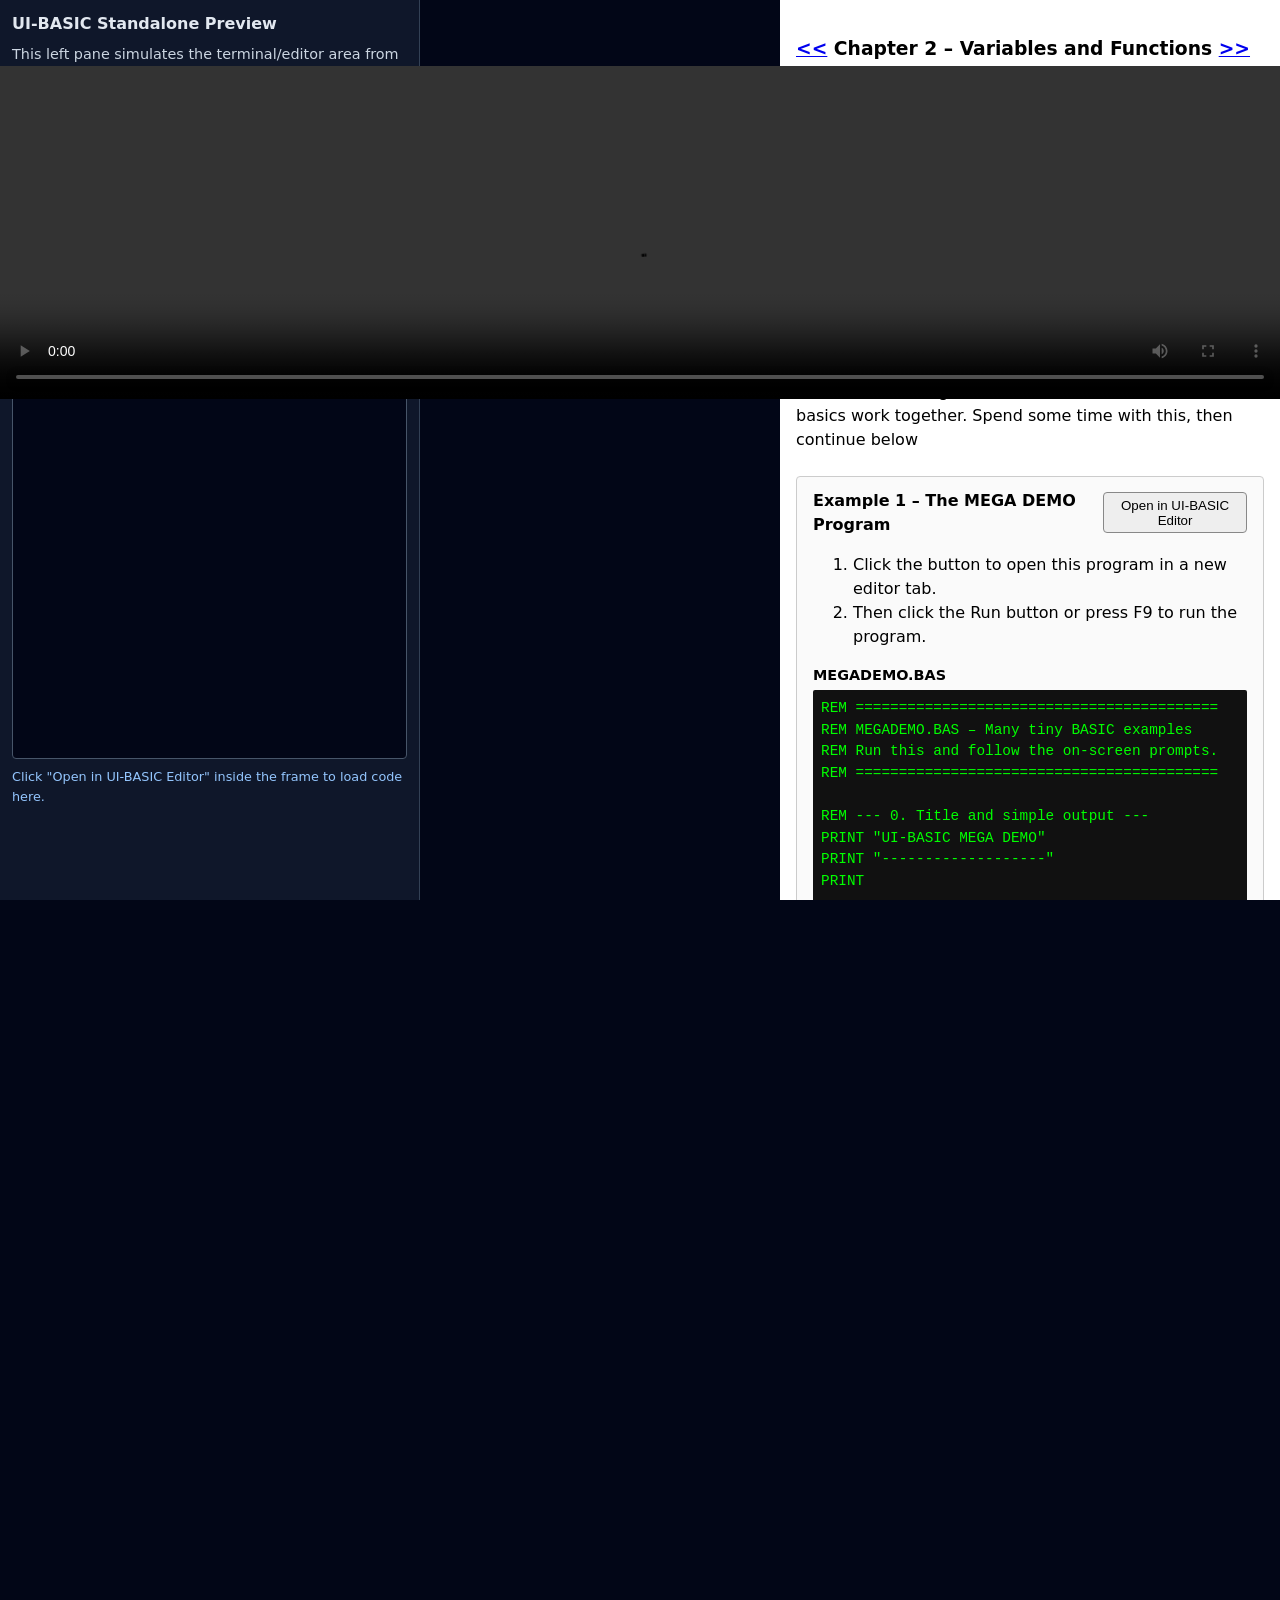
<file: lessons/002/index.html>
<!doctype html>
<html lang="en">
<head>
    <meta charset="utf-8" />
    <title>UI-BASIC Tutorial – Chapter 2: Variables and Functions</title>
    <script src="../../redirect.js"></script>
    <script src="../../bootstrap.js"></script>

    <link rel="stylesheet" href="../../tutorial.css" />
    </head>
<body>

<article class="tutorial"
         data-chapter="2"
         data-slug="core-examples">

    <h3><a href="../../lessons/001/index.html"><<</a> Chapter 2 – Variables and Functions  <a href="../../lessons/003/index.html">>></a></h3>

    <video class="tutorial-video"
           controls
           controlsList="nofullscreen noremoteplayback nodownload"
           disablePictureInPicture
           playsinline>
        <source src="../../videos/TIFF_VARS_FUNCS_OPEN.mp4" type="video/mp4" />
        Your browser does not support the video tag.
    </video>

    <p>Review: Here is a single, longer program that walks through many
    tiny examples in sequence. Load it into the editor, skim through the code,
    and run it to see how the basics work together. Spend some time with this, then continue below</p>

    <section class="example"
             data-example-id="ch2-megademo"
             data-example-title="MEGADEMO.BAS">
        <div class="example-header">
            <h2>Example 1 – The MEGA DEMO Program</h2>
            <button class="example-open" data-example-id="ch2-megademo">
                Open in UI-BASIC Editor
            </button>
        </div>
        <ol>
            <li>Click the button to open this program in a new editor tab.</li>
            <li>Then click the Run button or press F9 to run the program.</li>
        </ol>
        <div class="example-files">
            <h3>MEGADEMO.BAS</h3>
            <pre data-file-name="MEGADEMO.BAS"
                 data-file-language="basic"
                 data-file-role="main">
REM ==========================================
REM MEGADEMO.BAS – Many tiny BASIC examples
REM Run this and follow the on-screen prompts.
REM ==========================================

REM --- 0. Title and simple output ---
PRINT "UI-BASIC MEGA DEMO"
PRINT "-------------------"
PRINT

REM --- 1. Hello and string printing ---
PRINT "1) Hello, world!"
PRINT "Strings can be printed with quotes."
PRINT

REM --- 2. Simple math ---
PRINT "2) Simple math:"
PRINT "  2 + 2 = ", 2 + 2
PRINT "  10 - 3 = ", 10 - 3
PRINT "  6 * 7 = ", 6 * 7
PRINT "  20 / 5 = ", 20 / 5
PRINT

REM --- 3. Variables ---
PRINT "3) Variables:"
LET a = 5
LET b = 12
LET sum = a + b
PRINT "  a = ", a
PRINT "  b = ", b
PRINT "  a + b = ", sum
PRINT

REM --- 4. Input ---
PRINT "4) INPUT:"
INPUT "  Enter your name: ", name$
PRINT "  Hello, ", name$, "!"
INPUT "  Enter a number: ", n
PRINT "  You typed ", n
PRINT

REM --- 5. Decisions with IF / ELSEIF / END IF ---
PRINT "5) IF / ELSEIF examples:"
IF n &lt; 0 THEN
  PRINT "  ", n, " is negative"
ELSEIF n = 0 THEN
  PRINT "  It's exactly zero"
ELSE
  PRINT "  ", n, " is positive"
END IF
PRINT

REM --- 6. Even or odd using MOD ---
PRINT "6) Even or odd:"
IF n MOD 2 = 0 THEN
  PRINT "  ", n, " is even"
ELSE
  PRINT "  ", n, " is odd"
END IF
PRINT

REM --- 7. For loop (counting up) ---
PRINT "7) FOR loop counting 1..5:"
FOR i = 1 TO 5
  PRINT "  i = ", i
NEXT i
PRINT

REM --- 8. For loop with STEP and counting down ---
PRINT "8) FOR loop counting down:"
FOR j = 10 TO 0 STEP -2
  PRINT "  j = ", j
NEXT j
PRINT

REM --- 9. Nested loops: small table ---
PRINT "9) Nested loops: multiplication table 1..3"
FOR r = 1 TO 3
  FOR c = 1 TO 3
    PRINT r, "x", c, "=", r * c
  NEXT c
NEXT r
PRINT

REM --- 10. Accumulators and running totals ---
PRINT "10) Running total of 1..10"
LET total = 0
FOR k = 1 TO 10
  LET total = total + k
NEXT k
PRINT "  total = ", total
PRINT

REM --- 11. Small menu with INPUT and IF ---
PRINT "11) Tiny menu:"
PRINT "  1) Square a number"
PRINT "  2) Cube a number"
PRINT "  3) Double a number"
INPUT "  Choose 1-3: ", choice
INPUT "  Enter value: ", x
IF choice = 1 THEN
  PRINT "  square = ", x * x
ELSEIF choice = 2 THEN
  PRINT "  cube = ", x * x * x
ELSEIF choice = 3 THEN
  PRINT "  double = ", x * 2
ELSE
  PRINT "  (unknown choice)"
END IF
PRINT

REM --- 12. Simple string building ---
PRINT "12) Strings:"
INPUT "  Favorite color? ", color$
PRINT "  ", name$, "'s favorite color is ", color$
PRINT

REM --- 13. Basic validation with IF ---
PRINT "13) Validation: enter a number from 1 to 5"
INPUT "  Number: ", m
IF m &lt; 1 OR m &gt; 5 THEN
  PRINT "  That wasn't between 1 and 5."
ELSE
  PRINT "  Thanks! You chose ", m
END IF
PRINT

REM --- 14. Simple pattern printing ---
PRINT "14) Pattern printing:"
FOR row = 1 TO 5
  line$ = ""
  FOR col = 1 TO row
    line$ = line$ + "*"
  NEXT col
  PRINT line$
NEXT row
PRINT

REM --- 15. Mini "FizzBuzz" ---
PRINT "15) FizzBuzz from 1..20:"
FOR t = 1 TO 20
  IF t MOD 15 = 0 THEN
    PRINT "FizzBuzz"
  ELSEIF t MOD 3 = 0 THEN
    PRINT "Fizz"
  ELSEIF t MOD 5 = 0 THEN
    PRINT "Buzz"
  ELSE
    PRINT t
  END IF
NEXT t
PRINT

REM --- 16. End ---
PRINT "End of MEGA DEMO."
PRINT "Feel free to edit the code and run again!"
            </pre>
        </div>

        <p>
            This long example chains together many tiny demonstrations: printing,
            variables, arithmetic, INPUT, IF/ELSE, MOD, nested and stepped FOR/NEXT
            loops, a running total, and simple string building. Edit it to experiment!
        </p>
    </section>

    <p>

        To use a function, we must first create it.  After we create a function, we then call it by name whenever we want to use it.
        <br/>
        <br/>
        In this example, we are calling the function PRINTME, which prints text to the screen in between lines of dashes.

        Spend some time with this, then continue below
    </p>

    <!-- ========================
         Example 1: FOR/NEXT Loop
         ======================== -->

    <section class="example"
             data-example-id="ch2-printme"
             data-example-title="PRINTME.BAS">
        <div class="example-header">
            <h2>Example 1 | "PRINTME" Function</h2>
            <button class="example-open"
                    data-example-id="ch2-printme">
                Open in UI-BASIC Editor
            </button>
        </div>
        <ol>
            <li>Click the button to open this program in a new editor tab.</li>
            <li>Then click the Run button or press F9 to run the program.</li>
        </ol>
        <div class="example-files">
            <h3>PRINTME.BAS</h3>
            <pre data-file-name="PRINTME.BAS"
                 data-file-language="basic"
                 data-file-role="main">
// Create a function called PRINTME
FUNCTION PRINTME()
  print "------------------"
  print "Hello from UI-BASIC"
  print "------------------"
END FUNCTION

// Then run the function
PRINTME()
            </pre>
        </div>

    </section>


    <section class="example"
             data-example-id="ch2-printme2"
             data-example-title="PRINTME2.BAS">
        <div class="example-header">
            <h2>Example 2 | "PRINTME2" Function</h2>
            <button class="example-open"
                    data-example-id="ch2-printme2">
                Open in UI-BASIC Editor
            </button>
        </div>
        <ol>
            <li>Click the button to open this program in a new editor tab.</li>
            <li>Then click the Run button or press F9 to run the program.</li>
        </ol>
        <div class="example-files">
            <h3>PRINTME2.BAS</h3>
            <pre data-file-name="PRINTME2.BAS"
                 data-file-language="basic"
                 data-file-role="main">
// Create a function called PRINTME that takes a string variable as a parameter
FUNCTION PRINTME(TextToPrint$)
  print "------------------"
  print TextToPrint$
  print "------------------"
END FUNCTION

// Then run the function with a different string each time
A$ = "Hello from UI-BASIC"
PRINTME(A$)

B$ = "I can reuse functions!"
PRINTME(B$)
            </pre>
        </div>

    </section>



    <section class="example"
             data-example-id="ch2-printme3"
             data-example-title="PRINTME3.BAS">
        <div class="example-header">
            <h2>Example 3 | "PRINTME3" Function</h2>
            <button class="example-open"
                    data-example-id="ch2-printme">
                Open in UI-BASIC Editor
            </button>
        </div>
        <ol>
            <li>Click the button to open this program in a new editor tab.</li>
            <li>Then click the Run button or press F9 to run the program.</li>
        </ol>
        <div class="example-files">
            <h3>PRINTME3.BAS</h3>
            <pre data-file-name="PRINTME3.BAS"
                 data-file-language="basic"
                 data-file-role="main">
// Create a function called PRINTME that takes a two string variables as a parameters
FUNCTION PRINTME(TextToPrint$, LinesToPrint$)
  print LinesToPrint$
  print TextToPrint$
  print LinesToPrint$
END FUNCTION

// Then run the function with a different string each time
A$ = "Hello from UI-BASIC"
PRINTME(A$, "------------------")

B$ = "I can reuse functions!"
PRINTME(B$, "====")
            </pre>
        </div>

    </section>

    <section class="example"
             data-example-id="ch2-fib"
             data-example-title="PRINTME.BAS">
        <div class="example-header">
            <h2>Example 1 | "FIB" Function</h2>
            <button class="example-open"
                    data-example-id="ch2-fib">
                Open in UI-BASIC Editor
            </button>
        </div>
        <ol>
            <li>Click the button to open this program in a new editor tab.</li>
            <li>Then click the Run button or press F9 to run the program.</li>
        </ol>
        <div class="example-files">
            <h3>FUB.BAS</h3>
            <pre data-file-name="FIB.BAS"
                 data-file-language="basic"
                 data-file-role="main">
// Create a function called fib() that calculates

FUNCTION fib%(n%)
    IF n% < 2 THEN
        rVal% =  n%
    ELSE
        rVal% =   fib%(n% - 1) + fib%(n% - 2)
    END IF
    RETURN rVal%
END FUNCTION

PRINT fib%(10); // 55
            </pre>
        </div>

    </section>









    <video class="tutorial-video"
           controls
           controlsList="nofullscreen noremoteplayback nodownload"
           disablePictureInPicture
           playsinline>
        <source src="../../videos/TIFF_VARS_FUNCS_CLOSE.mp4" type="video/mp4" />
        Your browser does not support the video tag.
    </video>
    <nav class="chapter-nav">
        <h3><a href="../../lessons/001/index.html"><<</a> Previous - Next  <a href="../../lessons/003/index.html">>></a></h3>
    </nav>
</article>

<!-- Iframe-side API: send "open example" messages to parent -->
<script src="../../tutorial.js"></script>
</body>
</html>
</file>
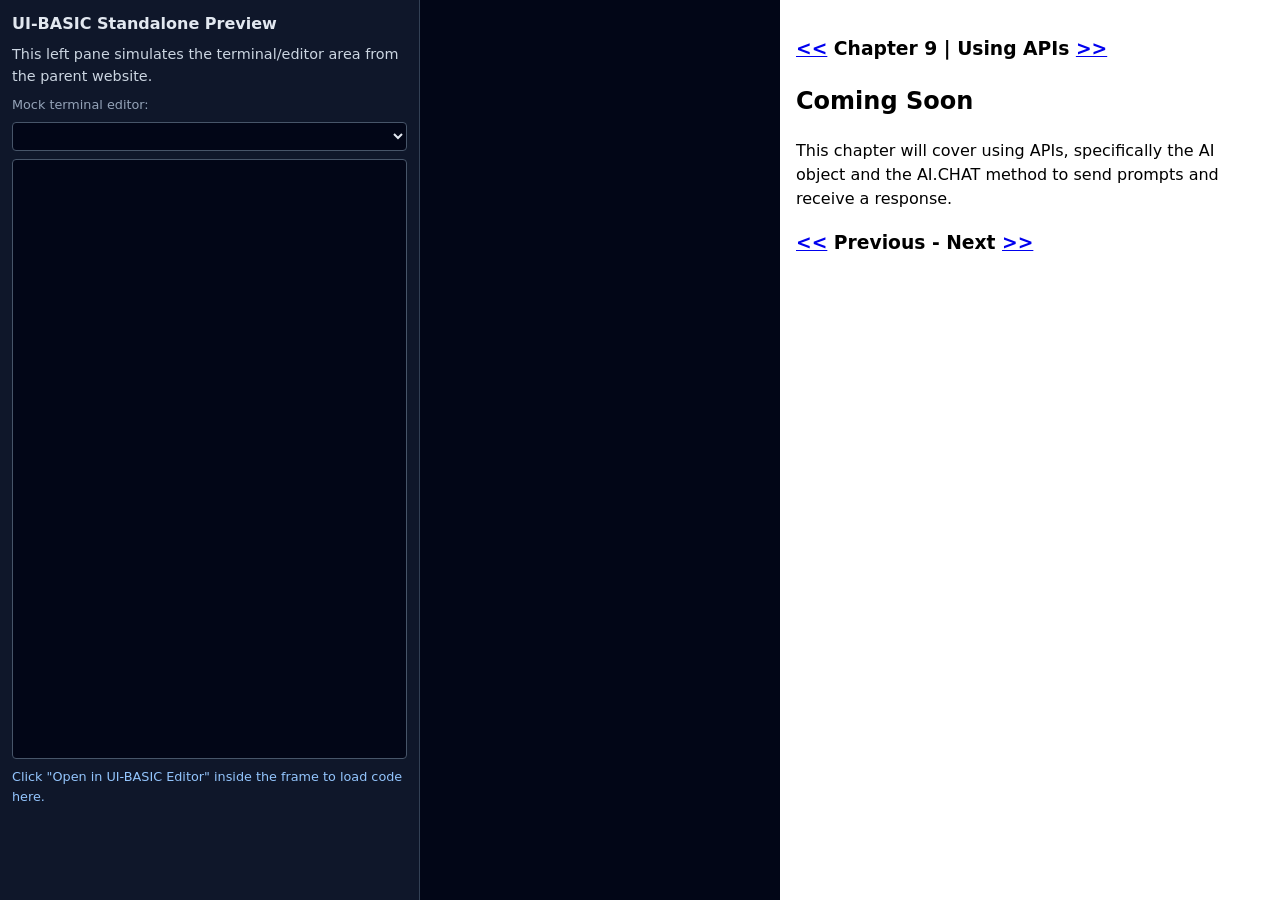
<file: lessons/009/index.html>
<!doctype html>
<html lang="en">
  <head>
    <meta charset="utf-8" />
    <title>UI-BASIC Tutorial | Chapter 9: Using APIs</title>
    <script src="../../redirect.js"></script>
    <script src="../../bootstrap.js"></script>
    <link rel="stylesheet" href="../../tutorial.css" />
  </head>
  <body>

    <article class="tutorial"
      data-chapter="9"
      data-slug="using-apis">

      <h3><a href="../../lessons/008/index.html"><<</a> Chapter 9 | Using APIs <a href="../../lessons/010/index.html">>></a></h3>

      <div class="coming-soon">
        <h2>Coming Soon</h2>
        <p>This chapter will cover using APIs, specifically the AI object and the AI.CHAT method to send prompts and receive a response.</p>
      </div>

      <nav class="chapter-nav">
        <h3><a href="../../lessons/008/index.html"><<</a> Previous - Next <a href="../../lessons/010/index.html">>></a></h3>
      </nav>

    </article>
    <!-- Iframe-side API: send "open example" messages to parent -->
    <script src="../../tutorial.js"></script>
  </body>
</html>
</file>
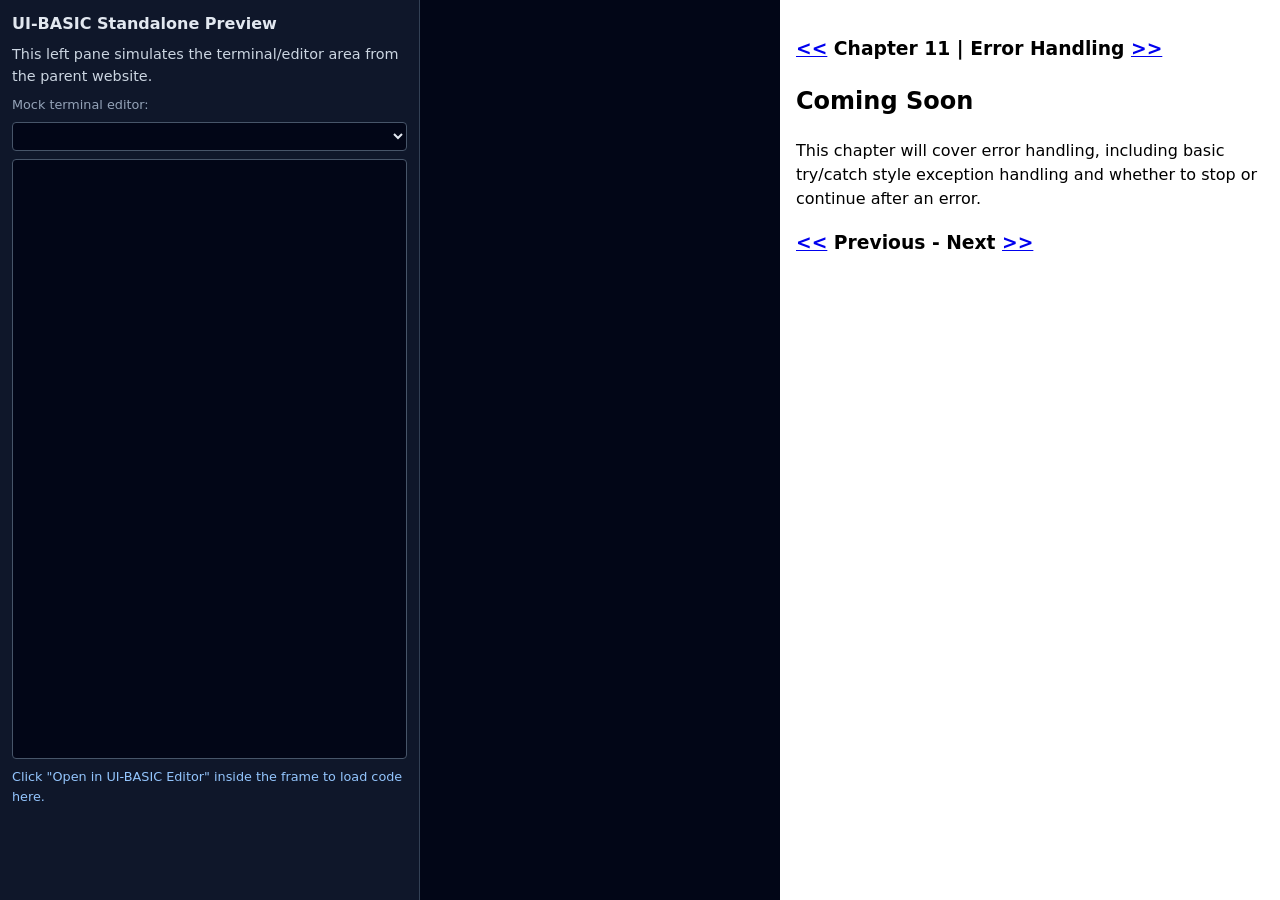
<file: lessons/011/index.html>
<!doctype html>
<html lang="en">
  <head>
    <meta charset="utf-8" />
    <title>UI-BASIC Tutorial | Chapter 11: Error Handling</title>
    <script src="../../redirect.js"></script>
    <script src="../../bootstrap.js"></script>
    <link rel="stylesheet" href="../../tutorial.css" />
  </head>
  <body>

    <article class="tutorial"
      data-chapter="11"
      data-slug="error-handling">

      <h3><a href="../../lessons/010/index.html"><<</a> Chapter 11 | Error Handling <a href="../../lessons/012/index.html">>></a></h3>

      <div class="coming-soon">
        <h2>Coming Soon</h2>
        <p>This chapter will cover error handling, including basic try/catch style exception handling and whether to stop or continue after an error.</p>
      </div>

      <nav class="chapter-nav">
        <h3><a href="../../lessons/010/index.html"><<</a> Previous - Next <a href="../../lessons/012/index.html">>></a></h3>
      </nav>

    </article>
    <!-- Iframe-side API: send "open example" messages to parent -->
    <script src="../../tutorial.js"></script>
  </body>
</html>
</file>
<file: tutorial.css>
/* Shared styles for UI-BASIC tutorial chapters */

/* Readable base typography */
body {
    font-family: system-ui, -apple-system, Segoe UI, Roboto, Arial, sans-serif;
    padding: 1rem;
    max-width: 500px;
    width: 100%;
    margin: 0 auto;
    box-sizing: border-box;
    line-height: 1.5;
}

/* Example containers */
.example {
    border: 1px solid #ccc;
    border-radius: 4px;
    padding: 0.75rem 1rem;
    margin: 1.5rem 0;
    background: #fafafa;
}
.example-header {
    display: flex;
    justify-content: space-between;
    align-items: center;
    gap: 1rem;
}
.example-header h2 {
    margin: 0;
    font-size: 1rem;
}
.example-files {
    margin-top: 0.75rem;
}
.example-files h3 {
    margin: 0.5rem 0 0.25rem;
    font-size: 0.9rem;
}

/* Code block styling for both <pre> and <textarea> containers */
pre,
textarea[data-file-name] {
    display: block;
    margin: 0;
    padding: 0.5rem;
    width: 100%;
    overflow: auto;
    background: #111;
    color: #0f0;
    font-family: "Fira Code", "Courier New", monospace;
    font-size: 0.9rem;
    border: none;
    border-radius: 2px;
    box-sizing: border-box;
}
textarea[data-file-name] {
    resize: vertical; /* allow vertical resize if needed */
    outline: none;
}

/* Button styling */
button.example-open {
    cursor: pointer;
    padding: 0.3rem 0.8rem;
    border-radius: 4px;
    border: 1px solid #888;
    background: #eee;
}

/* Tutorial video tweaks: responsive and simplified controls */
.tutorial-video {
    display: block;
    margin: 1rem 0;
    width: 100%;
    max-width: 100%;
    height: auto;
    max-height: 333px;
}

/* Keep native controls minimal via attributes in HTML; CSS vendor overrides omitted for portability */
</file>
